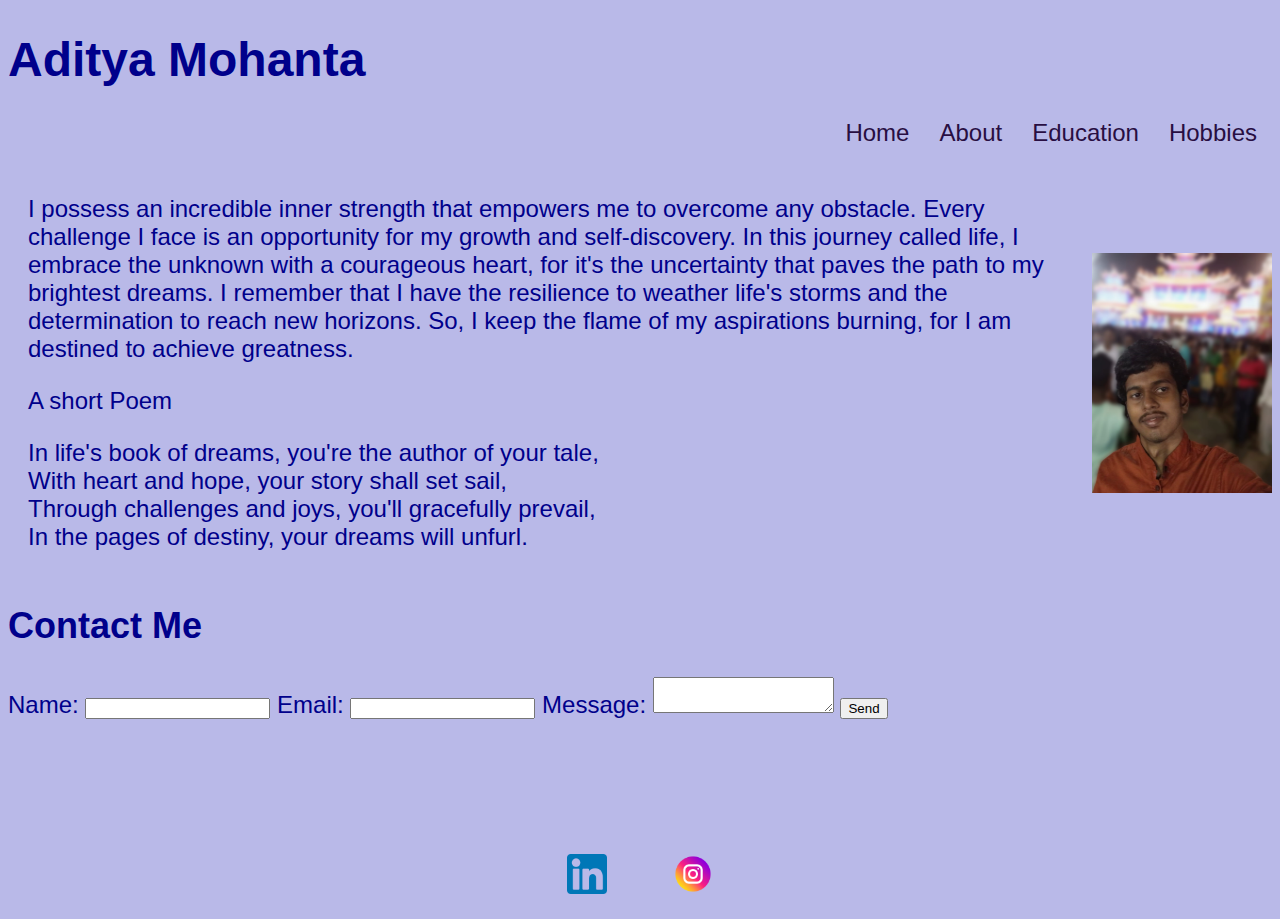
<file: index.html>
<!DOCTYPE html>
<html>
<head>
    <title>Portfolio</title>
    <link rel="stylesheet" type="text/css" href="style.css">
</head>
<body>
     <h1>Aditya Mohanta</h1>
     <nav>
        <ul>
            <li><a href="index.html">Home</a></li>
            <li><a href="about.html">About</a></li>
            <li><a href="education.html">Education</a></li>
            <li><a href="hobbies.html">Hobbies</a></li>
        </ul>
    </nav>
    <div class="profile">
        <div class="profile-text">
            <p>I possess an incredible inner strength that empowers me to overcome any obstacle.
               Every challenge I face is an opportunity for my growth and self-discovery.
               In this journey called life, 
               I embrace the unknown with a courageous heart, for it's the uncertainty that paves the path to my brightest dreams. 
               I remember that I have the resilience to weather life's storms and the determination to reach new horizons. 
               So, I keep the flame of my aspirations burning, for I am destined to achieve greatness.</p>
            <p>A short Poem</p>
            <p>In life's book of dreams, you're the author of your tale,<br>
            With heart and hope, your story shall set sail,<br>
            Through challenges and joys, you'll gracefully prevail,<br>
             In the pages of destiny, your dreams will unfurl.</p>
        </div>
        <img src="inuse.jpg" alt="Aditya" class="small-profile">
    </div>
    <h2>Contact Me</h2>
    <form >
        <label for="name">Name:</label>
        <input type="text" id="name" name="name" required>
        <label for="email">Email:</label>
        <input type="email" id="email" name="email" required>
        <label for="message">Message:</label>
        <textarea id="message" name="message" required></textarea>
        <button type="submit">Send</button>
    </form>
    <div class="social-icons">
        <a href="www.linkedin.com/in/aditya-mohanta-051541262" target="_blank">
            <img src="Linkedin-icon.png" alt="LinkedIn Profile">
        </a>
        <a href="https://instagram.com/mystifying_boy24?igshid=MzMyNGUyNmU2YQ==" target="_blank">
            <img src="Instagram-icon.png" alt="Instagram Profile">
        </a>
    </div>
</body>
</html>
</file>
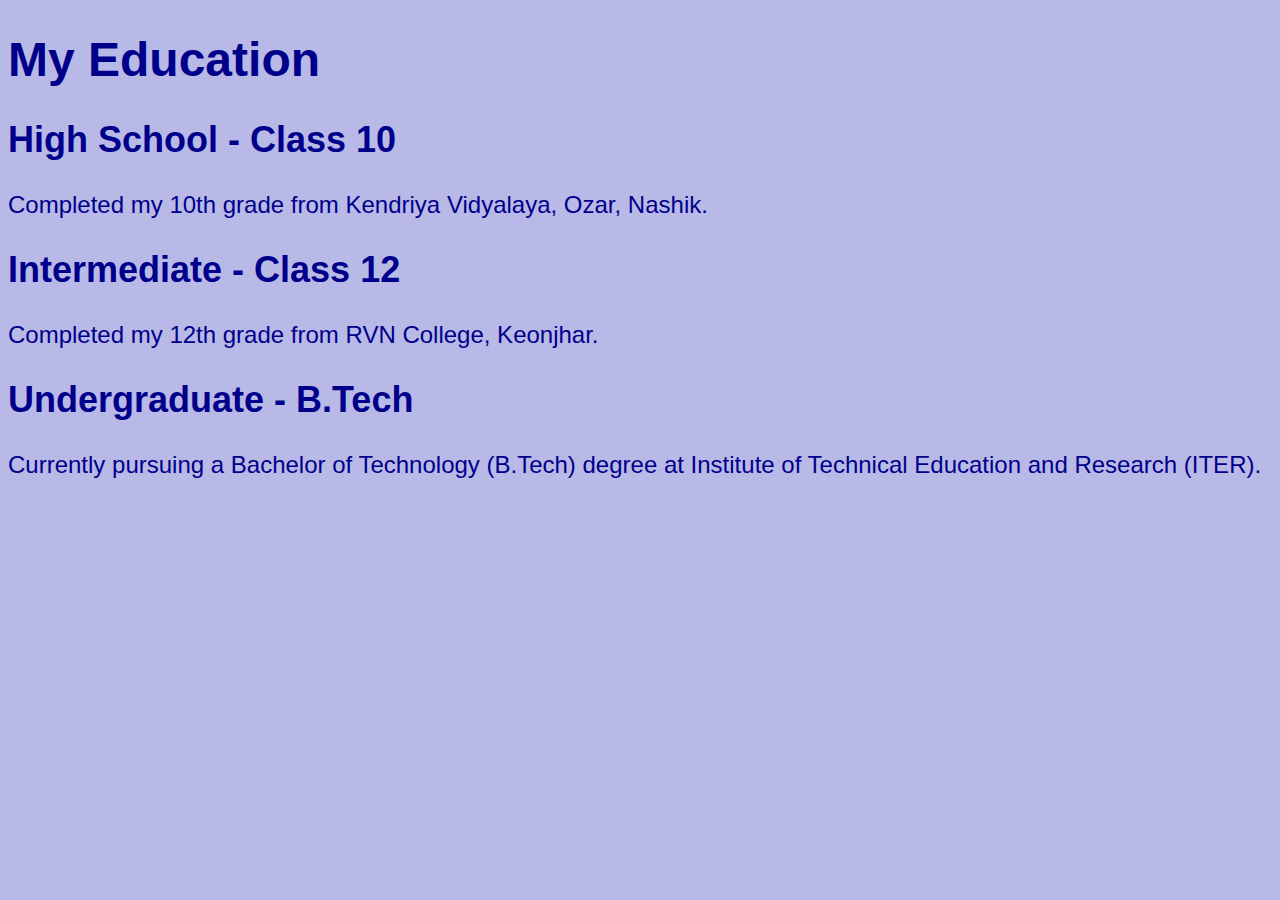
<file: education.html>
<!DOCTYPE html>
<html lang="en">
<head>
    <meta charset="UTF-8">
    <meta name="viewport" content="width=device-width, initial-scale=1.0">
    <title>Education</title>
    <link rel="stylesheet" type="text/css" href="style.css">
</head>
<body>
    <header>
        <h1>My Education</h1>
    </header>
    <main>
        <div>
            <h2>High School - Class 10</h2>
            <p>Completed my 10th grade from Kendriya Vidyalaya, Ozar, Nashik.</p>
        </div>
        <div>
            <h2>Intermediate - Class 12</h2>
            <p>Completed my 12th grade from RVN College, Keonjhar.</p>
        </div>
        <div>
            <h2>Undergraduate - B.Tech</h2>
            <p>Currently pursuing a Bachelor of Technology (B.Tech) degree at Institute of Technical Education and Research (ITER).</p>
        </div>
    </main>
</body>
</html>
</file>
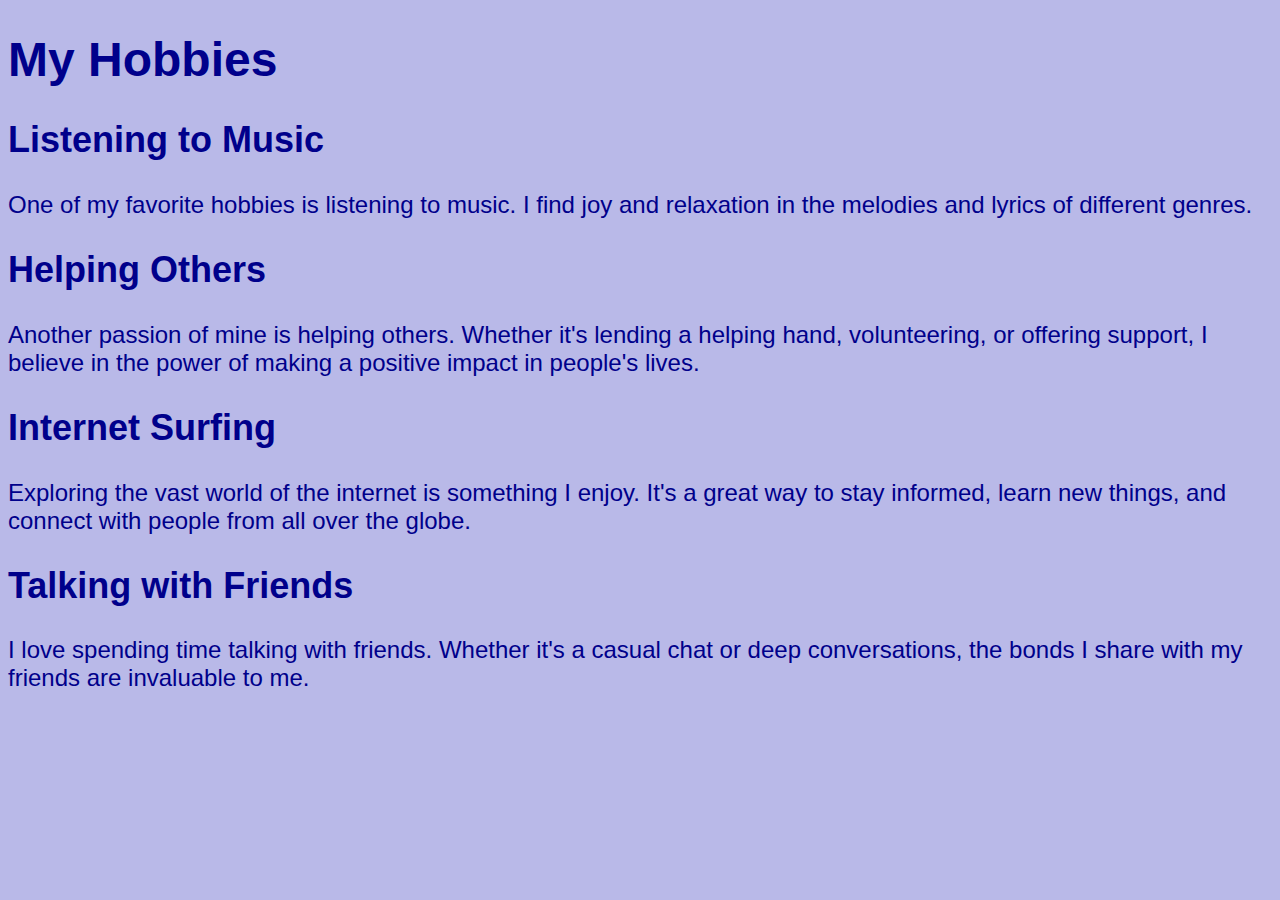
<file: hobbies.html>
<!DOCTYPE html>
<html lang="en">
<head>
    <title>Hobbies</title>
    <link rel="stylesheet" type="text/css" href="style.css">
</head>
<body>
    <header>
        <h1>My Hobbies</h1>
    </header>
    <main>
        <section>
            <h2>Listening to Music</h2>
            <p>One of my favorite hobbies is listening to music. 
               I find joy and relaxation in the melodies and lyrics of different genres.</p>
        </section>
        <section>
            <h2>Helping Others</h2>
            <p>Another passion of mine is helping others. 
                Whether it's lending a helping hand, volunteering, or offering support, 
                I believe in the power of making a positive impact in people's lives.</p>
        </section>
        <section>
            <h2>Internet Surfing</h2>
            <p>Exploring the vast world of the internet is something I enjoy. 
                It's a great way to stay informed, learn new things, 
                and connect with people from all over the globe.</p>
        </section>
        <section>
            <h2>Talking with Friends</h2>
            <p>I love spending time talking with friends. 
                Whether it's a casual chat or deep conversations, 
                the bonds I share with my friends are invaluable to me.</p>
        </section>
    </main>
</body>
</html>
</file>
<file: style.css>
body {
    background-color: rgb(185, 185, 232);
    color:darkblue;
    font-family: 'Open Sans', sans-serif;
    font-size: 24px;
}

.profile {
    display: flex;
    align-items: center;
    justify-content: flex-end;
    margin-right: 0%;
}

.small-profile {
    width: 180px;
    height: 240px;
}

.profile-text {
    margin-left: 20px; 
}

a {
    text-decoration: none;
    color: inherit;
    background-color: transparent;
    transition: color 0.3s;
}

a:hover {
    color: rgb(157, 72, 242);
}

nav ul {
    color: rgb(40, 14, 66);
    list-style: none;
    display: flex;
    justify-content: right; 
}

nav li {
    margin: 0 15px; 
}

.social-icons {
    position: absolute;
    bottom: 0;
    left: 0;
    width: 100%;
    gap: 20px;
    text-align: center; 
}

.social-icons a {
    color: #FFFFFF;
    text-decoration: none; 
    margin: 0 10px; 
    padding: 20px; 
}

.social-icons img {
    width: 40px; 
    height: 40px;
}
</file>
